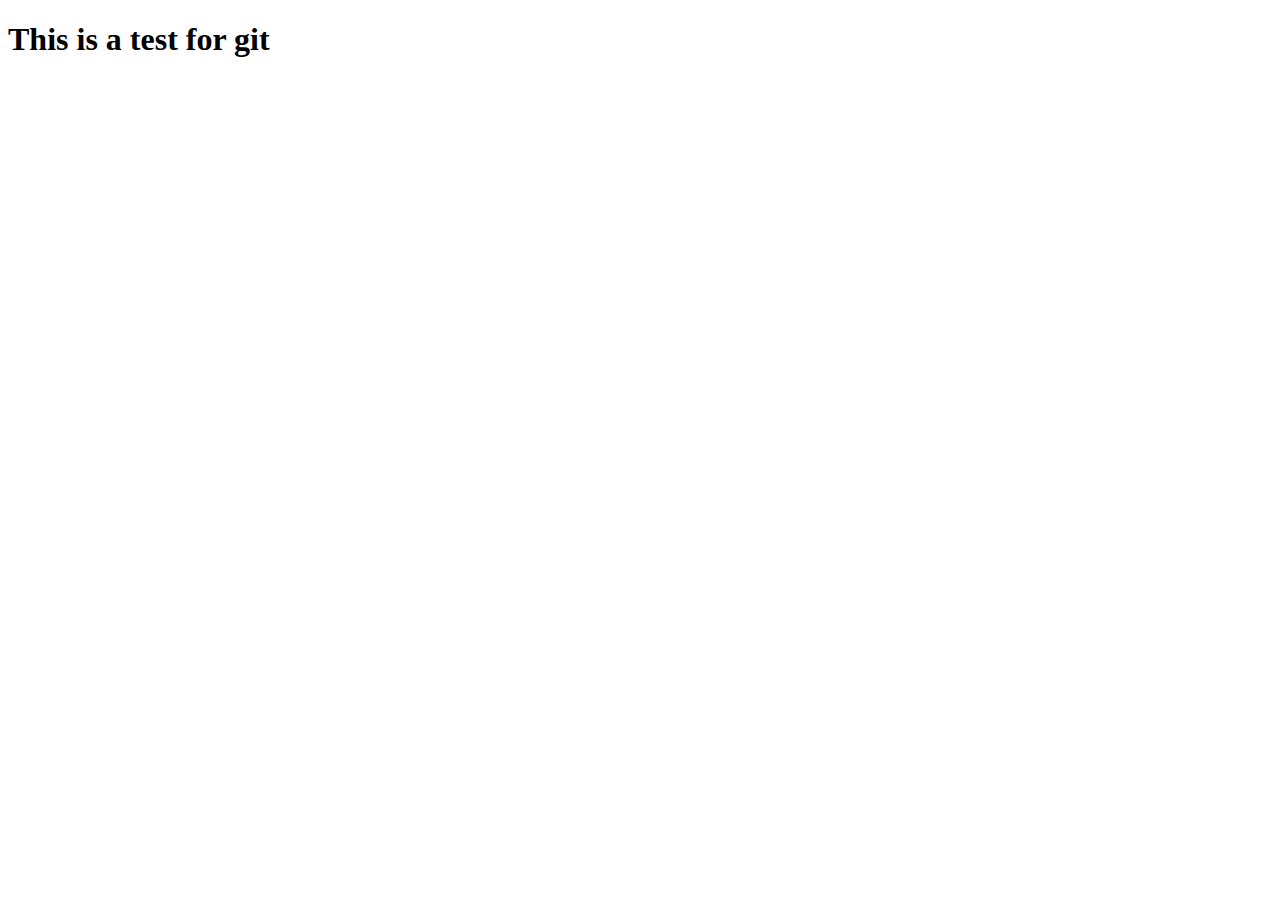
<file: HTML Basics/index2.html>
<!DOCTYPE html>
<html lang="en">
<head>
    <meta charset="UTF-8">
    <meta name="viewport" content="width=device-width, initial-scale=1.0">
    <title>Document</title>
</head>
<body>
    <h1>This is a test for git</h1>
    
</body>
</html>
</file>
